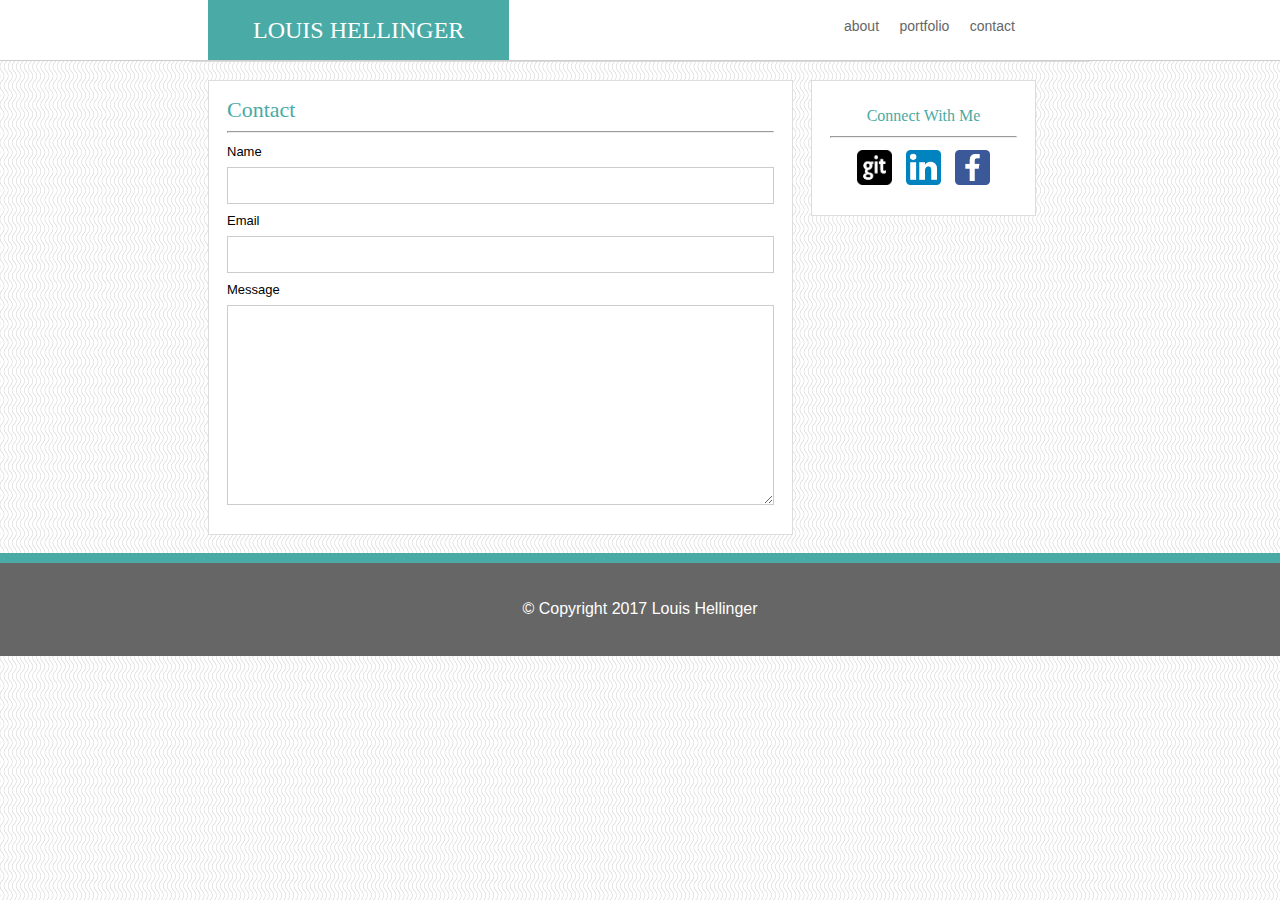
<file: contact.html>
<!DOCTYPE html>
<html>
<head>
	<title>Louis Hellinger: Contact</title>
	<link rel="stylesheet" type="text/css" href="assets/css/reset.css">
	<link rel="stylesheet" type="text/css" href="assets/css/style.css">
</head>
<body>


	<header class="clearfix">
		<nav id="topNavigation">	

			<h1>
				Louis Hellinger
			</h1>

			<ul>
				<li><a href="index.html">about</a></li>
				<li><a href="portfolio.html">portfolio</a></li>
				<li><a href="contact.html">contact</a></li>
			</ul>
		</nav>
	</header> 

	
	<section class="contents">

	<article id="mainSection" class="thinBorder">
		<h2> 
			Contact
		</h2>

		<hr>
	<form>
		<label for="name">Name</label> <br>
		<input type="text" id="name" name="firstname">

			<br>

		<label for="email">Email</label> <br>
		<input type="text" id="email" name="EmailAddress">

		

			<br>
			
		<label>Message</label> <br>
		<textarea></textarea>

	</form>
	
	</article>

	
	<aside id="connectBlock" class="thinBorder">
		<h3>
			Connect With Me
		</h3>

		<hr>

		<ul>
				<li>
					<a href="https://github.com/louisHellinger">
					<img src="assets/images/github-icon-4.jpg" alt="view my GitHub Profile"  class="icon"> 
					</a>
				</li>

				<li>
					<a href="https://www.linkedin.com/in/lhellinger/">
					<img src="assets/images/linkedin-512.png" alt="view my LinkedIn Profile" class="icon"> 
					</a>
				</li>
				<li>
					<a href="https://www.facebook.com/l.hellinger">
					<img src="assets/images/facebook-256.png" alt="View my Facebook profile" class="icon"> 
					</a>
				</li>
		</ul>

	</aside>

	</section>

		<footer>
			 &copy; Copyright 2017 Louis Hellinger
		</footer>

	



</body>
</html>
</file>
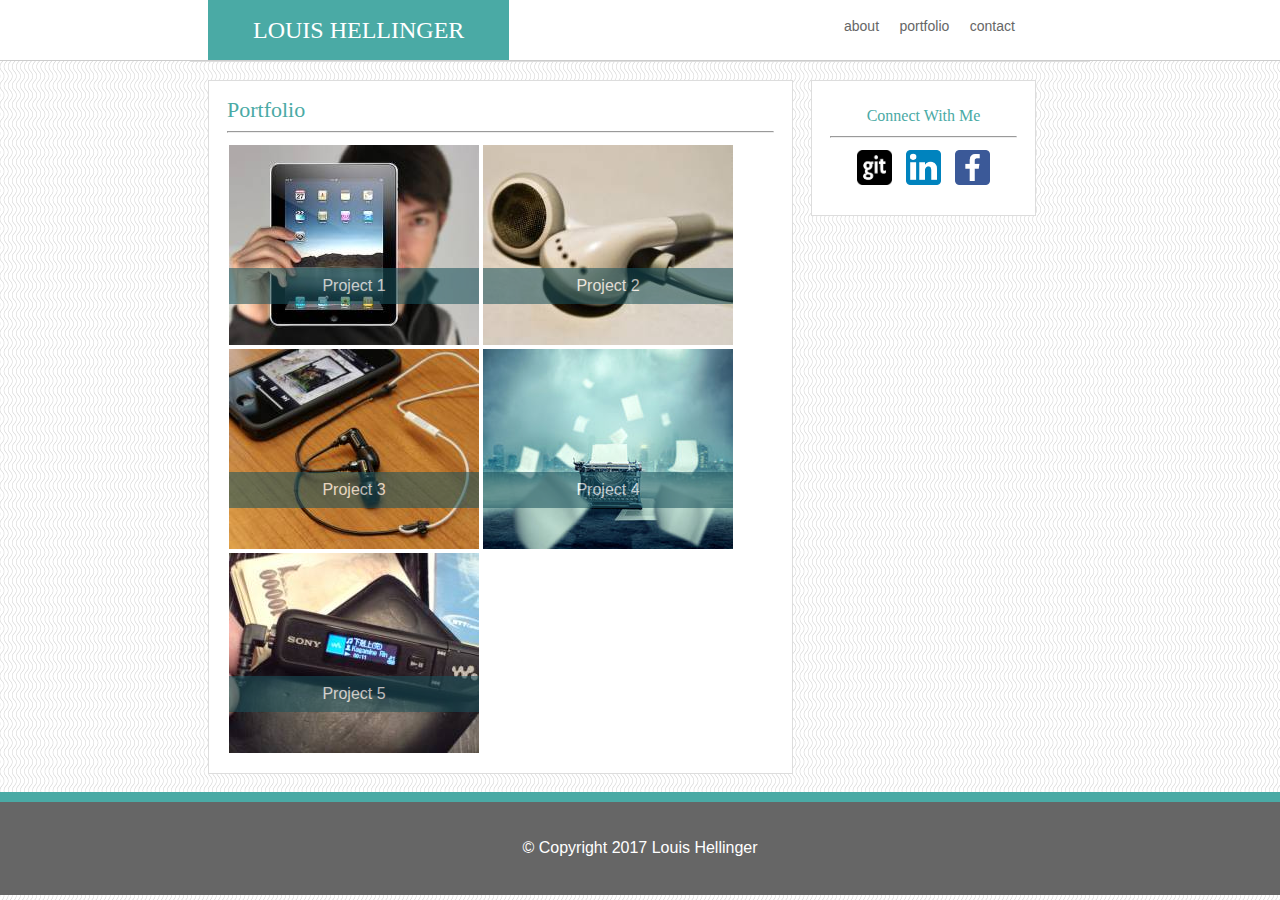
<file: portfolio.html>
<!DOCTYPE html>
<html>
<head>
	<title>Louis Hellinger: PORTFOLIO</title>
	<link rel="stylesheet" type="text/css" href="assets/css/reset.css">
	<link rel="stylesheet" type="text/css" href="assets/css/style.css">
</head>


<body>
	<header class="clearfix">
		<nav id="topNavigation">	

			<h1>
				Louis Hellinger
			</h1>

			<ul>
				<li><a href="index.html">about</a></li>
				<li><a href="portfolio.html">portfolio</a></li>
				<li><a href="contact.html">contact</a></li>
			</ul>
		</nav>
	</header> 


	<section class="contents">

			<article id="portfolioLayout">
				<h2> 
					Portfolio
				</h2>

				<hr>
						<section class="figures">

							<figure>
							  <img src="assets/images/image1.jpg" width=250 height=200 alt="Project 1" >
							  <figcaption class="overlayText"> Project 1</figcaption>
							</figure>

							<figure>
							  <img src="assets/images/image2.jpg" alt="Project 2">

							  <figcaption class="overlayText">Project 2</figcaption>
							</figure>

							<figure>
							  <img src="assets/images/image3.jpg" alt="Project 3">

							  <figcaption class="overlayText">Project 3</figcaption>
							</figure>

							<figure>
							  <img src="assets/images/image4.jpg" alt="Project 4">
							  <figcaption class="overlayText">Project 4</figcaption>
							</figure>

							<figure>
							  <img src="assets/images/image5.jpg" alt="Project 5">
							  
							  <figcaption class="overlayText">Project 5</figcaption>
							</figure>
							
						
						</section>
				</article>


	
		<aside id="connectBlock" class="thinBorder">
		<h3>
			Connect With Me
		</h3>

		<hr>

		<ul>
				<li>
					<a href="https://github.com/louisHellinger">
					<img src="assets/images/github-icon-4.jpg" alt="view my GitHub Profile"  class="icon"> 
					</a>
				</li>

				<li>
					<a href="https://www.linkedin.com/in/lhellinger/">
					<img src="assets/images/linkedin-512.png" alt="view my LinkedIn Profile" class="icon"> 
					</a>
				</li>
				<li>
					<a href="https://www.facebook.com/l.hellinger">
					<img src="assets/images/facebook-256.png" alt="View my Facebook profile" class="icon"> 
					</a>
				</li>
		</ul>

	</aside>


	</section>

		<footer>
			 &copy; Copyright 2017 Louis Hellinger
		</footer>

	


</body>
</html>
</file>
<file: assets/css/style.css>
/* tag styling */
* { 
    -moz-box-sizing: border-box; 
    -webkit-box-sizing: border-box; 
     box-sizing: border-box; 
}

body {
	font-family:Arial, Helvetica, sans-serif;
	background: url(../images/vertical-waves.png);
    background-repeat: repeat;
    margin: 0%;
}

a:hover 
	{ 
		color: #4aaaa5; 
	}

p {
	font-family:Arial, Helvetica, sans-serif;
	font-size:16px;
	line-height:2.25;
	color: #777777;

}


aside#connectBlock hr {
	text-align: center;
	size: .5px;
	margin:12px 0%;

}

nav ul li{

	width:200px;
	display:inline;
	list-style:none;
	margin: 2% 0% 2% 0%;
	font-family:Arial, Helvetica, sans-serif;
	font-size:14px;
	padding:0% 4%;
	
}

header ul {
	margin:2% 6% 2% 2%;
	padding:0px;
	border-collapse: all;
	float:right;
	width:200px;
	
}



a {
	text-decoration: none;
	color:#666;
}

header {
	background-color:#fff;
	width:100%;
	border-bottom: 1px solid #ccc;
	margin:0 auto;

}

header h1 {
	padding: 2% 5%;
	float:left;
	background-color:#4aaaa5;
	text-align: center;
	color:white;
	font-family: 'Georgia', Times, 'Times New Roman', serif;
	margin:0% 0% 0% 2%;
	font-size:24px;
	font-style:bold;
	text-transform: uppercase;

}

h2 {
	display:inline-block;
	margin:0px;
	font-family: 'Georgia', Times, 'Times New Roman', serif;
	color:#4aaaa5;
	font-size:22px;
	font-style:bold;
}

h3 {
	display:inline;
	margin:50px 0px;
	font-family: 'Georgia', Times, 'Times New Roman', serif;
	color:#4aaaa5;
	font-size:16px;
	padding:20px 0px;

}

hr {
    border-top: 1px 
    solid: #cdcdcd;
    padding: 0px; 
    margin: 10px 0px 10px 0px;
}

footer {
	clear:both;
	text-align:center;
	border-top: 10px solid #4aaaa5;
	background-color: #666;
	padding:3% 0%;
	color:white;
	width:100%;

}


 
/*. FORM ITEMS. */

input[type=text], select {
    width: 100%;
    padding: 10px 4px;
    margin: 8px 0;
    display: inline-block;
    border: 1px solid #ccc;
    box-sizing: border-box;

}

label {
	font-size:13px;
	margin:0px;
}

textarea {
	width:100%;
	height:200px;
	box-sizing: border-box;
	border: 1px solid #ccc;
	margin: 8px 0;
	resize:vertical;
    overflow:auto;
	
}


/* IDs */

/*#container {
	width:900px;
	margin: 0 auto;
	overflow:auto;

}*/

#topNavigation{
	width:900px;
	margin:0 auto;

}

#mainSection {
	float:left;
	width:65%;
	background-color: white;
	margin:2%;
	padding:2%;
	border-style: solid;
	border-width: 1px;
	border-color: #ddd;
	position:relative;
	left:200;

}

#portfolioLayout {
	float:left;
	width:65%;
	background-color: white;
	margin:2%;
	padding:2%;
	border-style: solid;
	border-width: 1px;
	border-color: #ddd;
	position:relative;
	left:200;

}


#connectBlock {
	position:relative;
	right: 0px;
	float:left;
	text-align: center;
	font-family:Arial, Helvetica, sans-serif;
	color:#4aaaa5;
	background-color: white;
	margin:2% 2% 0% 0%;
	width:25%;
	padding: 3% 2%;

	
}

#connectBlock ul {
	padding:0px;
	border-collapse: all;
}


#connectBlock ul li {
	display:inline;

}

#profilePic {
	margin: 0% 3% 2% 0%;
	width:240px;
}




/* classes */

.icon {
	height:35px;
	margin: 0px 5px;
	display:inline;
}

.clearfix::after {
	content:"";
	display:block;
  	clear:both;
}

.floatLeft {
	float: left;
}

.thinBorder{
	border-style: solid;
	border-width: 1px;
	border-color: #ddd;
	padding:10px;

}


.contents {
    overflow: auto;
    border-top: 1px solid #ddd;
    width:900px;
    margin: 0 auto;
}



figcaption {
	float:left;
	background: rgba(26, 83, 92, 0.8);
	z-index:5;
	position:relative;
	top:-80px;
	color:white;
	padding:10px 0px;
	width:250px;
	text-align: center;
	opacity:.7;

}



section.figures {
	display: inline;
	float:left;
	border-collapse: all;
}

section.figures figure {
    display: inline;
    width:250px;
    height:200px;
    float:left;
    margin:2px;

}
</file>
